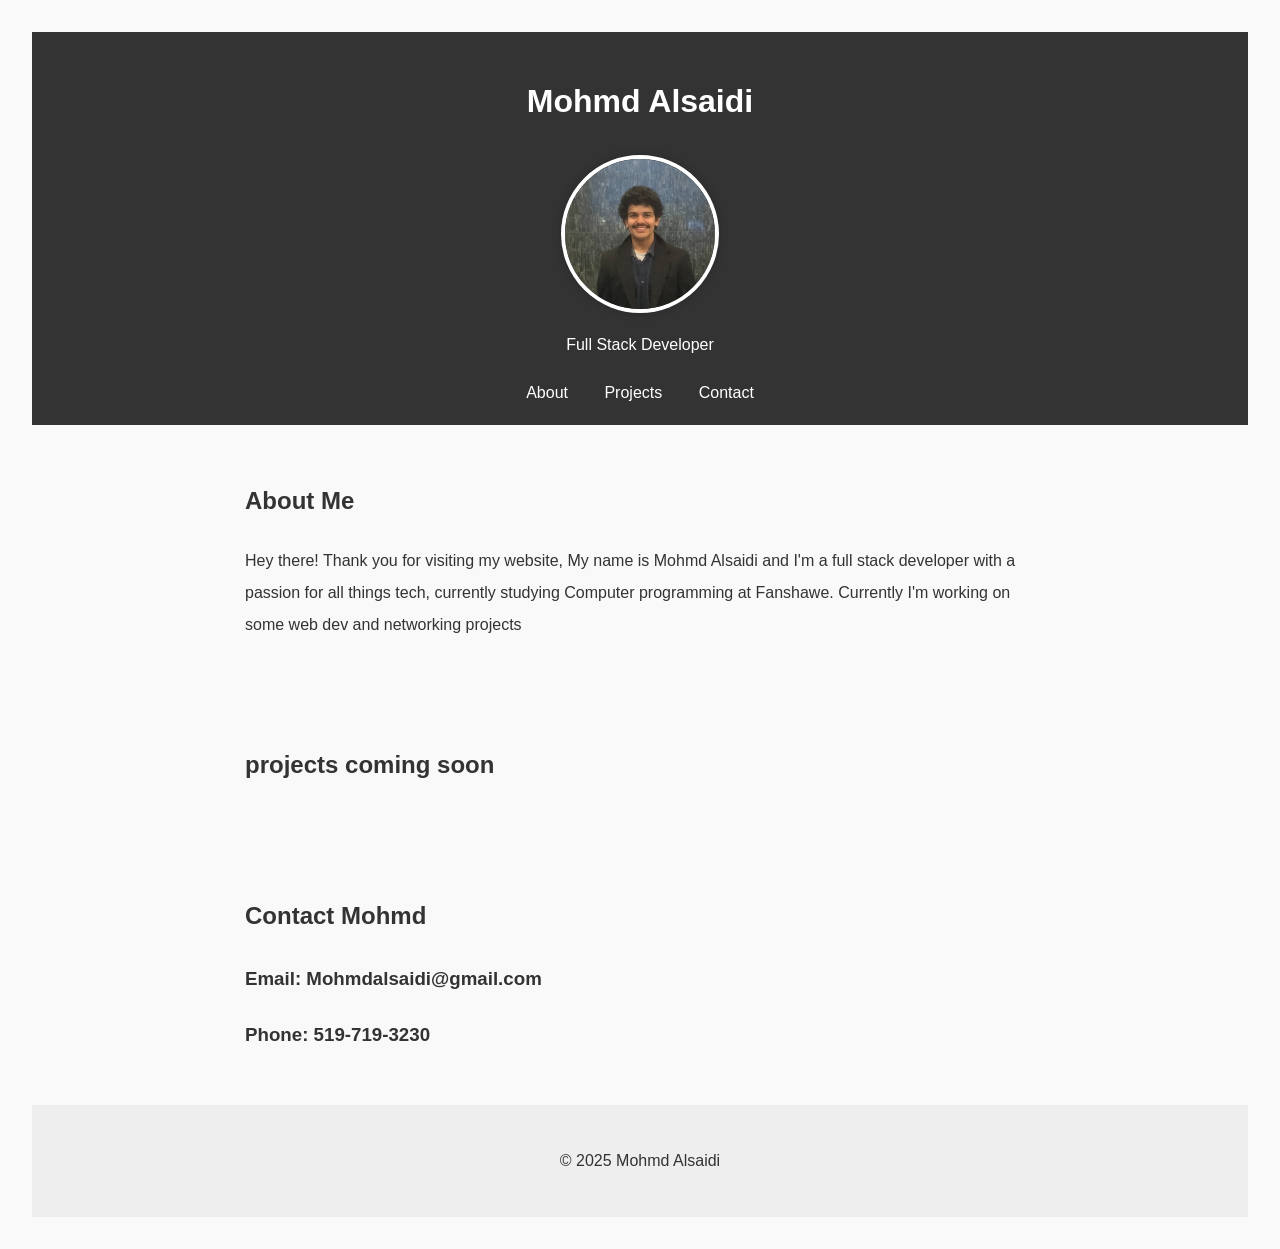
<file: PortfolioWebsite/index.html>
<!DOCTYPE html>
<html lang="en">
<head>
  <meta charset="UTF-8" />
  <meta name="viewport" content="width=device-width, initial-scale=1.0" />
  <title>Mohmd Alsaidi's Portfolio</title>
  <link rel="stylesheet" href="main.css" />
</head>
<body>
  <header>
    <h1>Mohmd Alsaidi</h1>
    <img src="./Images/pfp.png" alt="Mohmd" class="pfp" />
    <p>Full Stack Developer</p>
    <nav>
      <a href="#about">About</a>
      <a href="#projects">Projects</a>
      <a href="#contact">Contact</a>
    </nav>
  </header>

  <section id="about">
    <h2>About Me</h2>
    <p>Hey there! Thank you for visiting my website, My name is Mohmd Alsaidi and I'm a full stack developer with a passion for all things tech, currently studying Computer programming at Fanshawe. Currently I'm working on some web dev and networking projects 
    </p>
  </section>

  <section id="projects">
    <h1>projects coming soon</h1>
    <!--<div class="project">
    <h2>Projects</h2>
      <h3>Boba shop</h3>
      <p>Here's a Boba shop website I made with Quasar + Vue to show case my full stack development abilities, give it a go and see if you can make one of my favourite drinks (Taro milk Tea + tapioca) or your own special treat</p>
    </div>
    <div class="project">
      <h3>Unltimate Tic Tac Toe (Java version)</h3>
      <p>Regular Tic Tac Toe is boring, easy programming languages are too, this project combines a more fun game with a more fun programming language. Hope you and a friend enjoy it!</p>
    </div>-->
  </section>

  <section id="contact">
    <h2>Contact Mohmd</h2>
    <h3>Email: Mohmdalsaidi@gmail.com</h3>
    <h3>Phone: 519-719-3230</h3>
    <!--<form id="contact-form">
      <input type="text" placeholder="Enter Name Please" required />
      <input type="email" placeholder="Enter Email Please" required />
      <textarea placeholder="Message to Mohmd" required></textarea>
      <button type="submit">Send</button>
    </form>-->
  </section>

  <footer>
    <p>&copy; 2025 Mohmd Alsaidi</p>
  </footer>

  <script src="main.css"></script>
</body>
</html>
</file>
<file: PortfolioWebsite/main.css>
body {
  font-family: Arial, sans-serif;
  margin: 1rem;
  padding: 1rem;
  line-height: 2;
  background-color: #f9f9f9;
  color: #333;
}

header {
  background: #333;
  color: white;
  padding: 1rem 0.3rem;
  text-align: center;
}

nav a {
  margin: 0 1rem;
  color: white;
  text-decoration: none;
}

section {
  padding: 2rem;
  max-width: 790px;
  margin: auto;
}

.pfp {
  width: 150px;
  height: 150px;
  border-radius: 50%;
  object-fit: cover;
  margin: 1rem auto;
  display: block;
  border: 4px solid white;
  box-shadow: 0 0 10px rgba(0, 0, 0, 0.2);
}

.project {
  background: white;
  padding: 1rem;
  margin: 1rem 0;
  border-radius: 5px;
  box-shadow: 0 0 5px rgba(0,0,0,0.1);
}

form input, form textarea {
  width: 100%;
  border: 3px solid #ccc;
  padding: 0.75rem;
  margin: 0.5rem 0;
  font-family: 'Courier New', Courier, monospace;
  font-size: medium;
}

button {
  background: #333;
  color: white;
  padding: 1rem 2rem;
  border: none;
  cursor: pointer;
}

footer {
  text-align: center;
  padding: 1.5rem;
  background: #eee;
}
</file>
